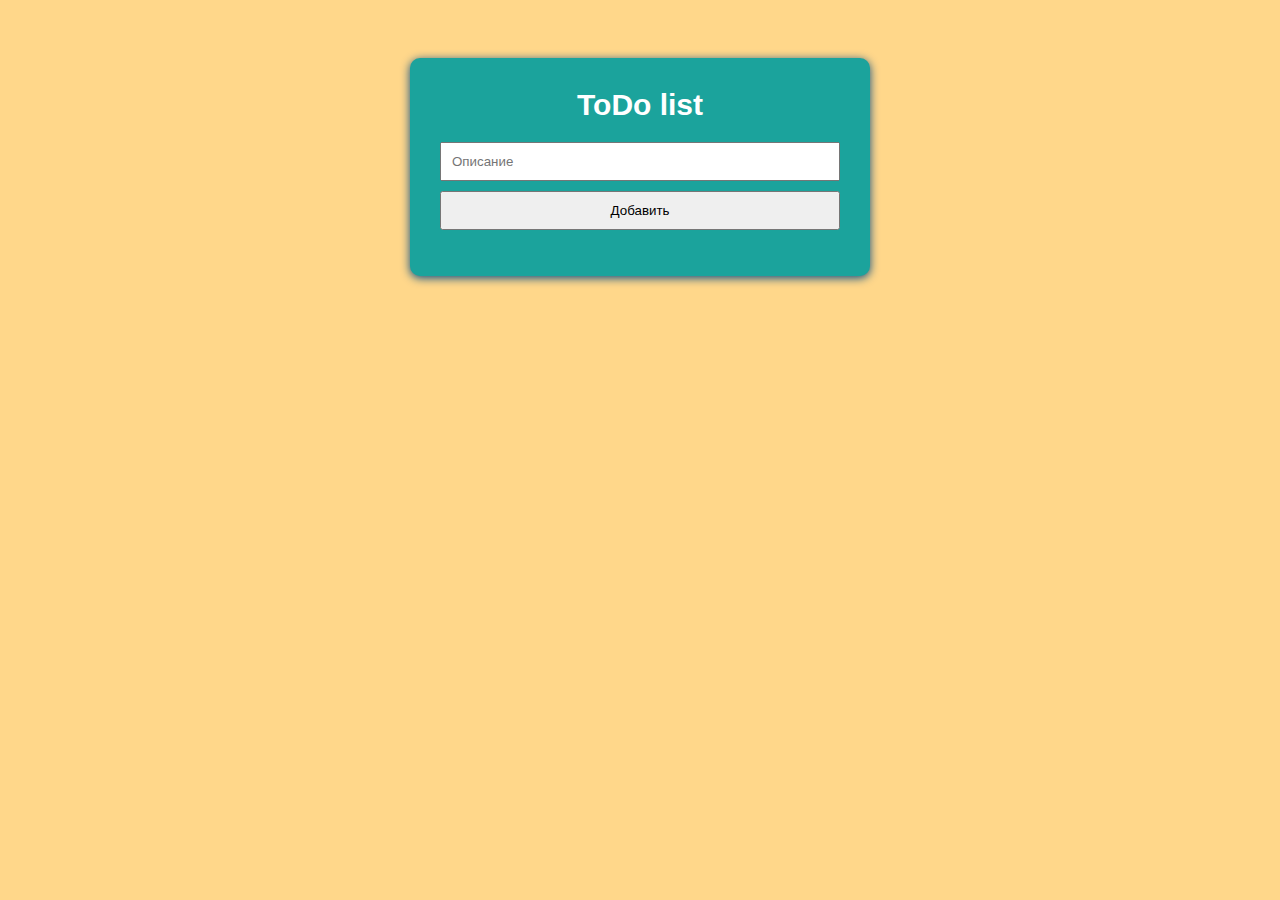
<file: index.html>
<!DOCTYPE html>
<html lang="en">

<head>
    <meta charset="UTF-8">
    <meta http-equiv="X-UA-Compatible" content="IE=edge">
    <meta name="viewport" content="width=device-width, initial-scale=1.0">
    <title>Document</title>
    <link rel="stylesheet" href="css/test.css">
    <style>
    </style>
</head>

<body>
    <div class="container">

        <div class="todo_list">
            <h1>ToDo list</h1>
            <div class="create_new_todo">
                <input type="text" class="message" placeholder="Описание">
                <button class="add">Добавить</button>
            </div>

            <div class="wrapper">
                <ul class="todo"></ul>
            </div>

        </div>

    </div>
    <script src="js/test.js"></script>
</body>

</html>
</file>
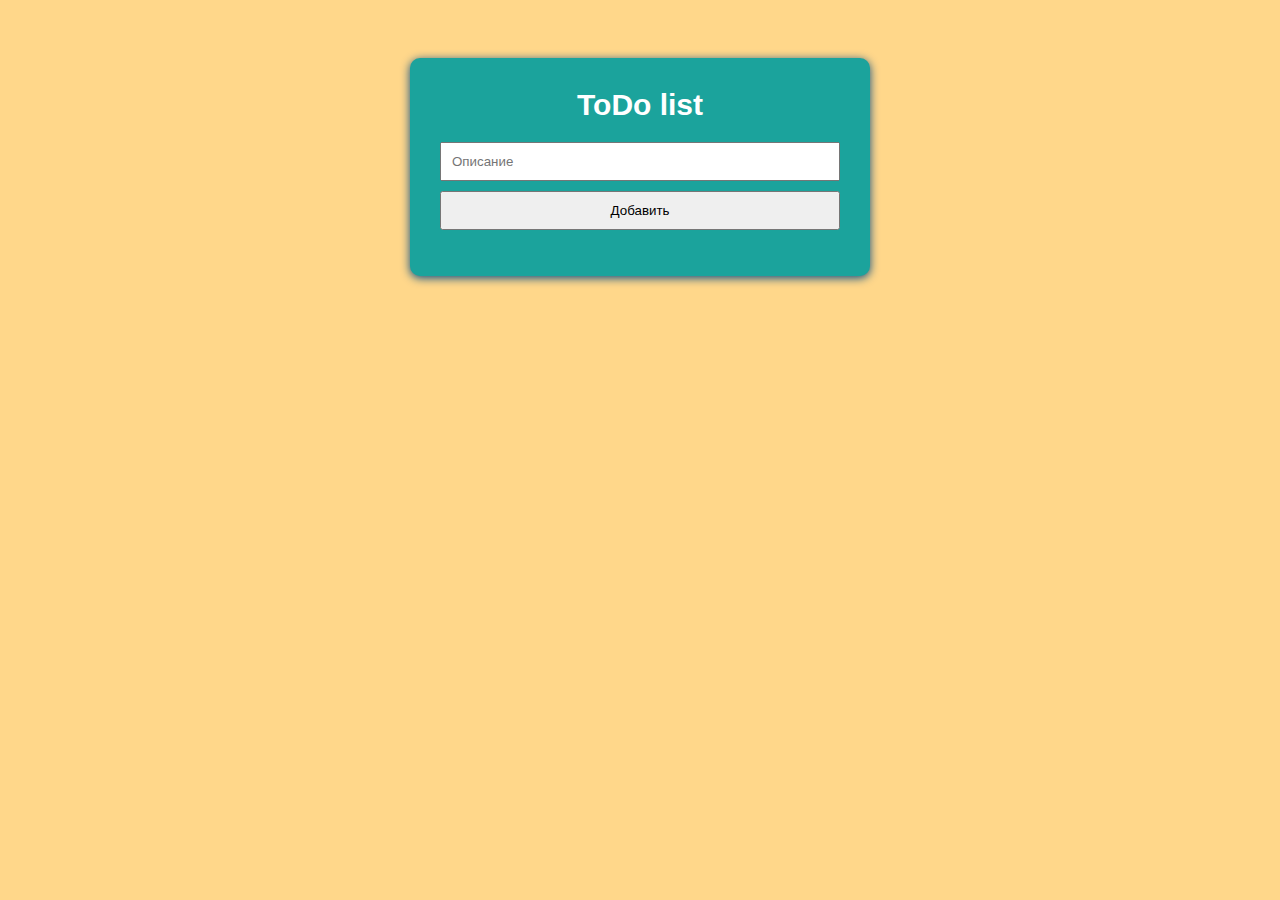
<file: test.html>
<!DOCTYPE html>
<html lang="en">

<head>
    <meta charset="UTF-8">
    <meta http-equiv="X-UA-Compatible" content="IE=edge">
    <meta name="viewport" content="width=device-width, initial-scale=1.0">
    <title>Document</title>
    <link rel="stylesheet" href="css/test.css">
    <style>
    </style>
</head>

<body>
    <div class="container">

        <div class="todo_list">
            <h1>ToDo list</h1>
            <div class="create_new_todo">
                <input type="text" class="message" placeholder="Описание">
                <button class="add">Добавить</button>
            </div>

            <div class="wrapper">
                <ul class="todo"></ul>
            </div>

        </div>

    </div>
    <script src="js/test.js"></script>
</body>

</html>
</file>
<file: css/test.css>
body {
    background-color: #ffd78a;
    font-family: sans-serif;
    -webkit-box-sizing: content-box;
    box-sizing: content-box;
}

.container {
    margin: 0 auto;
    padding-top: 50px;
}

.important {
    font-weight: bold;
    color: #a40e11;
}

.todo_list {
    max-width: 400px;
    display: block;
    margin: 0 auto 40px;
    background-color: #1ba39c;
    padding: 30px;
    border-radius: 10px;
    -webkit-box-shadow: 0 2px 10px 0 #074b83;
    box-shadow: 0 2px 10px 0 #074b83;
}

h1 {
    text-align: center;
    margin-top: 0;
    margin-bottom: 20px;
    color: #fff;
    font-size: 30px;
}

.create_new_todo {
    text-align: center;
}

input[type="text"] {
    width: 376px;
    padding: 10px;
}

button {
    margin-top: 10px;
    width: 400px;
    padding: 10px;
    cursor: pointer;
}

.todo {
    padding-left: 0;
}
.todo li {
    padding: 1em;
    list-style-type: none;
}
.todo li:not(:last-child) {
    border-bottom: 1px solid #000;
}

input[type="checkbox"] {
    opacity: 0;
    position: absolute;
}

input[type="checkbox"],
label {
    display: inline-block;
    vertical-align: middle;
    margin: 5px;
    cursor: pointer;
}

input[type="checkbox"] + label:before {
    content: "";
    background: #1ba39c;
    border-radius: 5px;
    border: 2px solid #ddd;
    display: inline-block;
    vertical-align: middle;
    width: 10px;
    height: 10px;
    padding: 2px;
    margin-right: 10px;
    text-align: center;
}

input[type="checkbox"]:checked + label:before {
    content: "";
    display: inline-block;
    width: 1px;
    height: 5px;
    border: solid blue;
    border-width: 0 3px 3px 0;
    transform: rotate(45deg);
    -webkit-transform: rotate(45deg);
    -ms-transform: rotate(45deg);
    border-radius: 0;
    margin: 0 15px 5px 5px;
}
</file>
